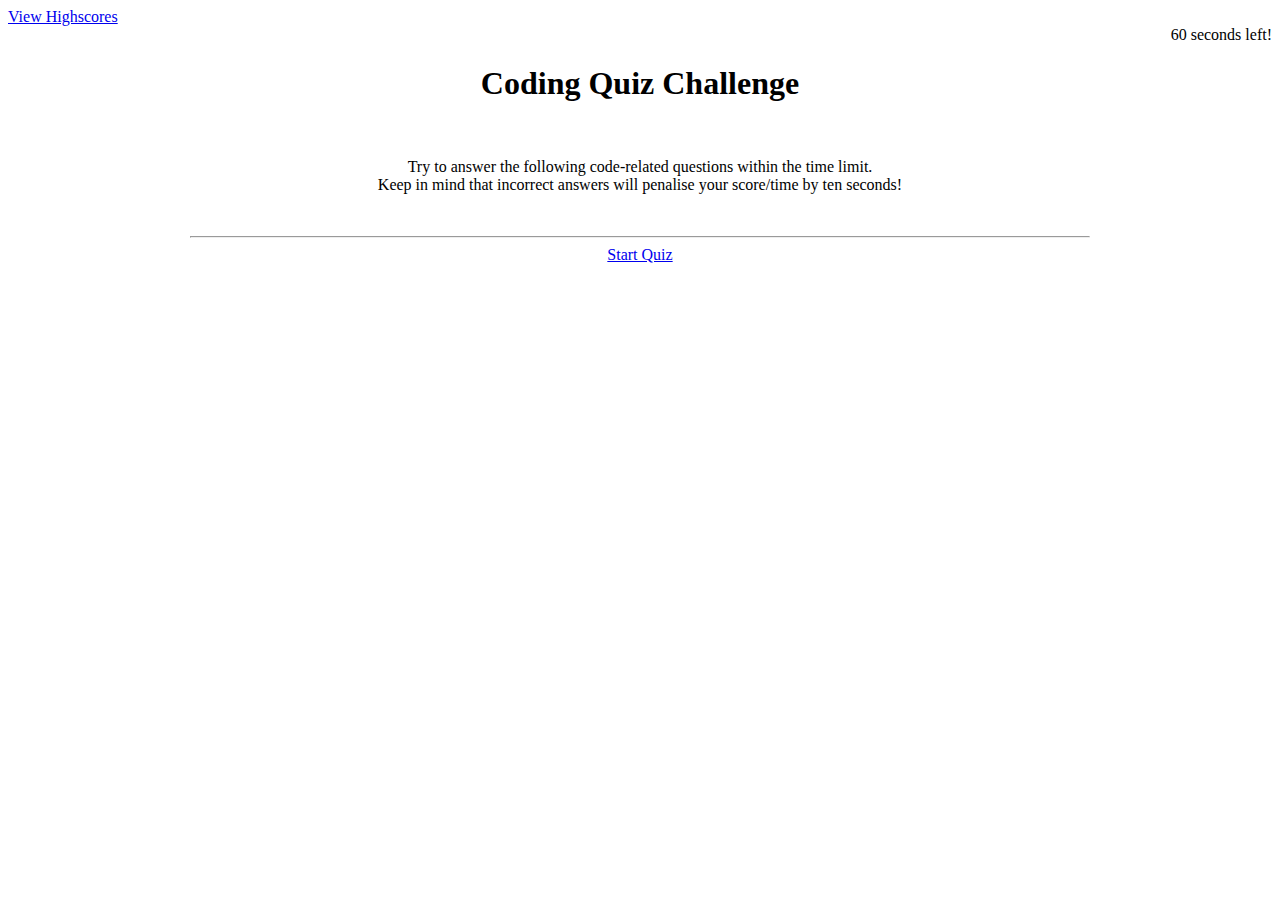
<file: index.html>
<!DOCTYPE html>
<html lang="en">

<head>
    <meta charset="UTF-8">
    <meta name="viewport" content="width=device-width, initial-scale=1.0">
    <title>Quiz Home Page</title>
    <link rel="stylesheet" href="https://stackpath.bootstrapcdn.com/bootstrap/4.5.0/css/bootstrap.min.css"
        integrity="sha384-9aIt2nRpC12Uk9gS9baDl411NQApFmC26EwAOH8WgZl5MYYxFfc+NcPb1dKGj7Sk" crossorigin="anonymous">
    <link rel="stylesheet" href="style.css">
</head>

<body>
    <header class="header">
        <!--Link to Highscores-->
        <a href="highscore.html" class="logo">View Highscores</a>
        <!--Variable keeps count of remaining time-->
        <div class="header-right"><span id="timer">60</span> seconds left!</div>
    </header>

    <div class="container" style="text-align: center;">
        <div class="jumbotron" id="quizChallenge">
            <h1 class="display-4">Coding Quiz Challenge</h1><br>
            <p class="lead">Try to answer the following code-related questions within the time limit.<br>Keep in mind
                that incorrect answers will penalise your score/time by ten seconds!</p><br>
            <hr class="my-4">

            <!--Press start to begin the quiz-->
            <a class="btn btn-primary btn-lg" id="startButton" href="#" role="button"> Start Quiz</a>

        </div>

        <div class="hide" id="questContainer">
            <h3 id="question">Question</h3>
            <div id="answerButtons" class="btn-grid">
                <button class="btn btn-primary btn-lg">Choice 1</button>
                <button class="btn btn-primary btn-lg">Choice 2</button>
                <button class="btn btn-primary btn-lg">Choice 3</button>
                <button class="btn btn-primary btn-lg">Choice 4</button>
            </div>
        </div>
    </div>

    <script type="text/javascript" src="game.js"></script>
    <!-- <script type="text/javascript" src="questions.js"></script>
    <script type="text/javascript" src="score.js"></script>
     -->
</body>

</html>
</file>
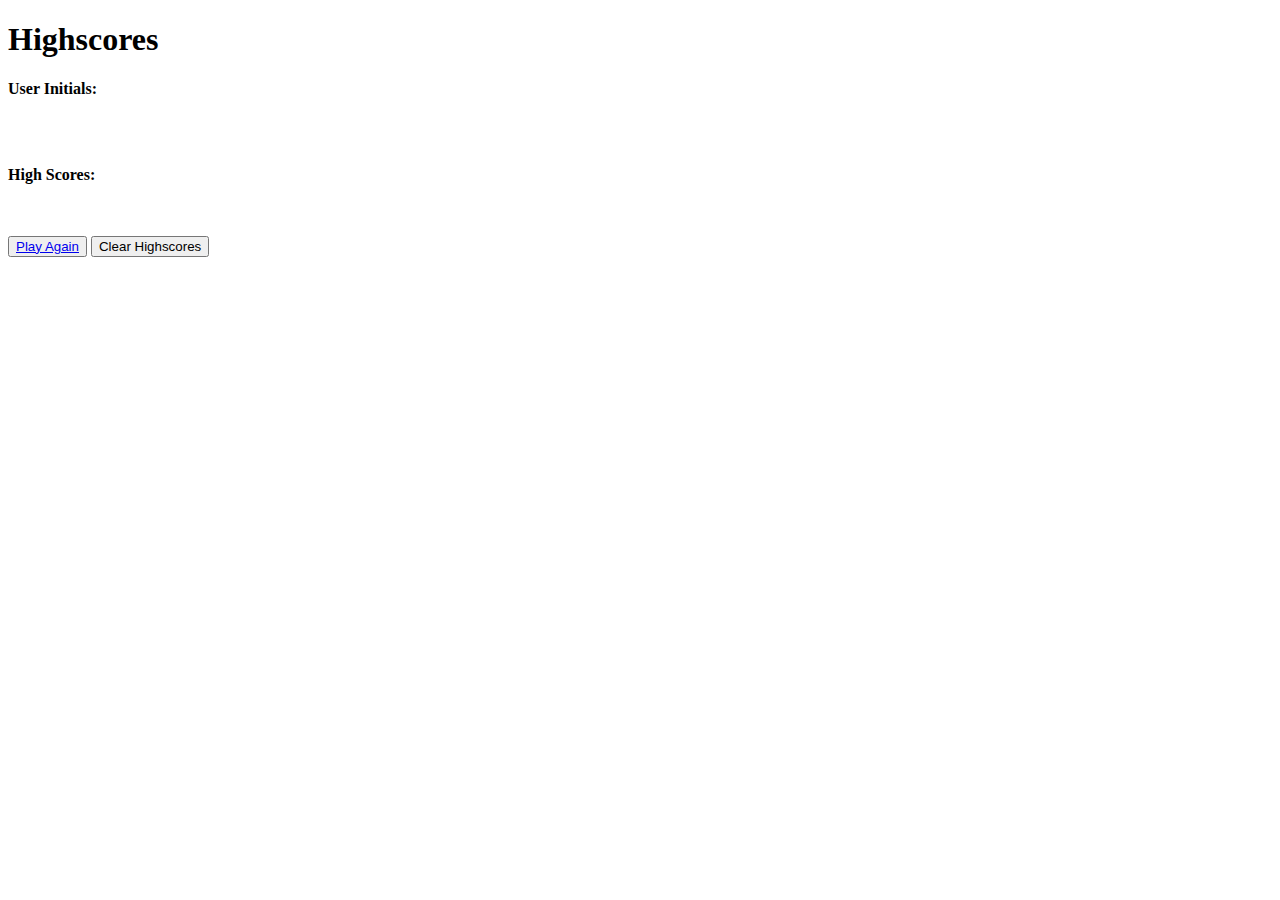
<file: highscore.html>
<!DOCTYPE html>
<html lang="en">
<head>
    <meta charset="UTF-8">
    <meta name="viewport" content="width=device-width, initial-scale=1.0">
    <title>Quiz High Scores</title>
    <link rel="stylesheet" href="https://stackpath.bootstrapcdn.com/bootstrap/4.5.0/css/bootstrap.min.css" integrity="sha384-9aIt2nRpC12Uk9gS9baDl411NQApFmC26EwAOH8WgZl5MYYxFfc+NcPb1dKGj7Sk" crossorigin="anonymous">
    <link rel="stylesheet" href="style.css">
</head>
<body>
    <div class="card">
        <h1>Highscores</h1>
        <form method="POST" id="scoresSaved">
            <div class="input-group">
                <p><strong>User Initials:</strong><span id="userInitials"></span></p>
                <br></br>
                <p><strong>High Scores:</strong><span id="highScores"></span></p>
            </div>
        </form>
        <br></br>
        <button id="playAgain">
            <a href="index.html">Play Again</a>
        </button>
        <button id="clear">Clear Highscores</button>
    </div>

    <script type="text/javascript" src="score.js"></script>
</body>
</html>
</file>
<file: style.css>
*, *::before, *::after {
    box-sizing: border-box;
}
.container {
    text-align: center;
    margin: auto;
    width: 900px;
}
.header-right {
    text-align: right;
}
.hide {
    display: none;
}
#highScores {
    text-align: left; 
    padding-left: 10%; 
    padding-top: 10px;
}
#time {
    text-align: center;    
}
</file>
